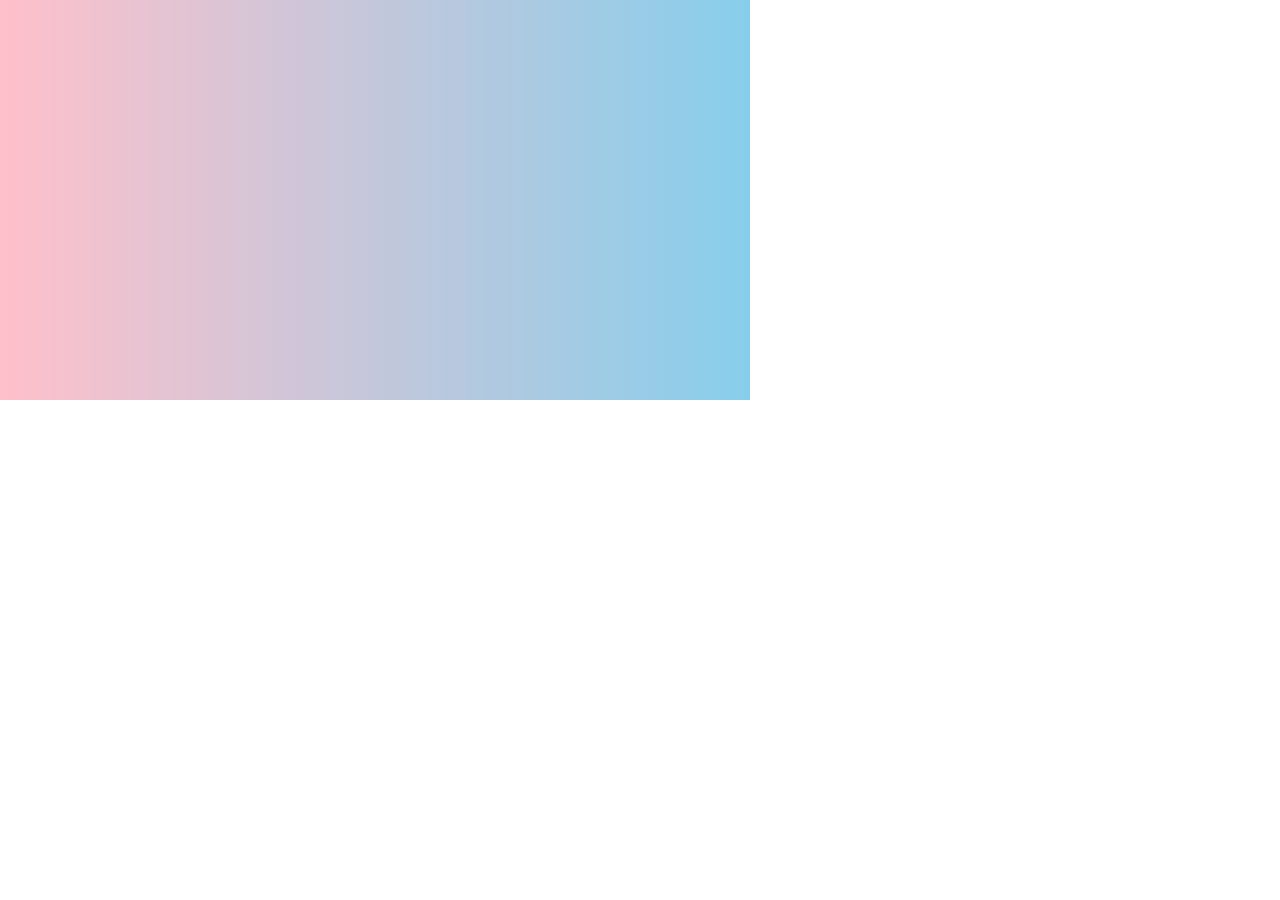
<file: src/html/demo.html>
<!DOCTYPE html>
<html lang="en">
<head>
    <meta charset="UTF-8">
    <meta http-equiv="X-UA-Compatible" content="IE=edge">
    <meta name="viewport" content="width=device-width, initial-scale=1.0">
    <title>Document</title>


    <style>
        html,body {
            margin: 0;
        }

        .box {
            width: 750px;
            height: 400px;
            background-image: linear-gradient(to right, pink, skyblue);
        }
    </style>

</head>
<body>

    <div class="box"></div>

    <script>
        // 假设把页面分成 10份
        function initpage(){
            // 获取当前页面的 html 元素

            var html=document.documentElement;

            // 获取页面的可视宽
            var clientWidth = html.clientWidth;
            console.log(clientWidth / 10 + "px")
            html.style.fontSize = clientWidth / 10 + "px";
            console.log(html.style.fontsize);
        }
        initpage();
        window.onresize = initpage;

    </script>


    
</body>
</html>
</file>
